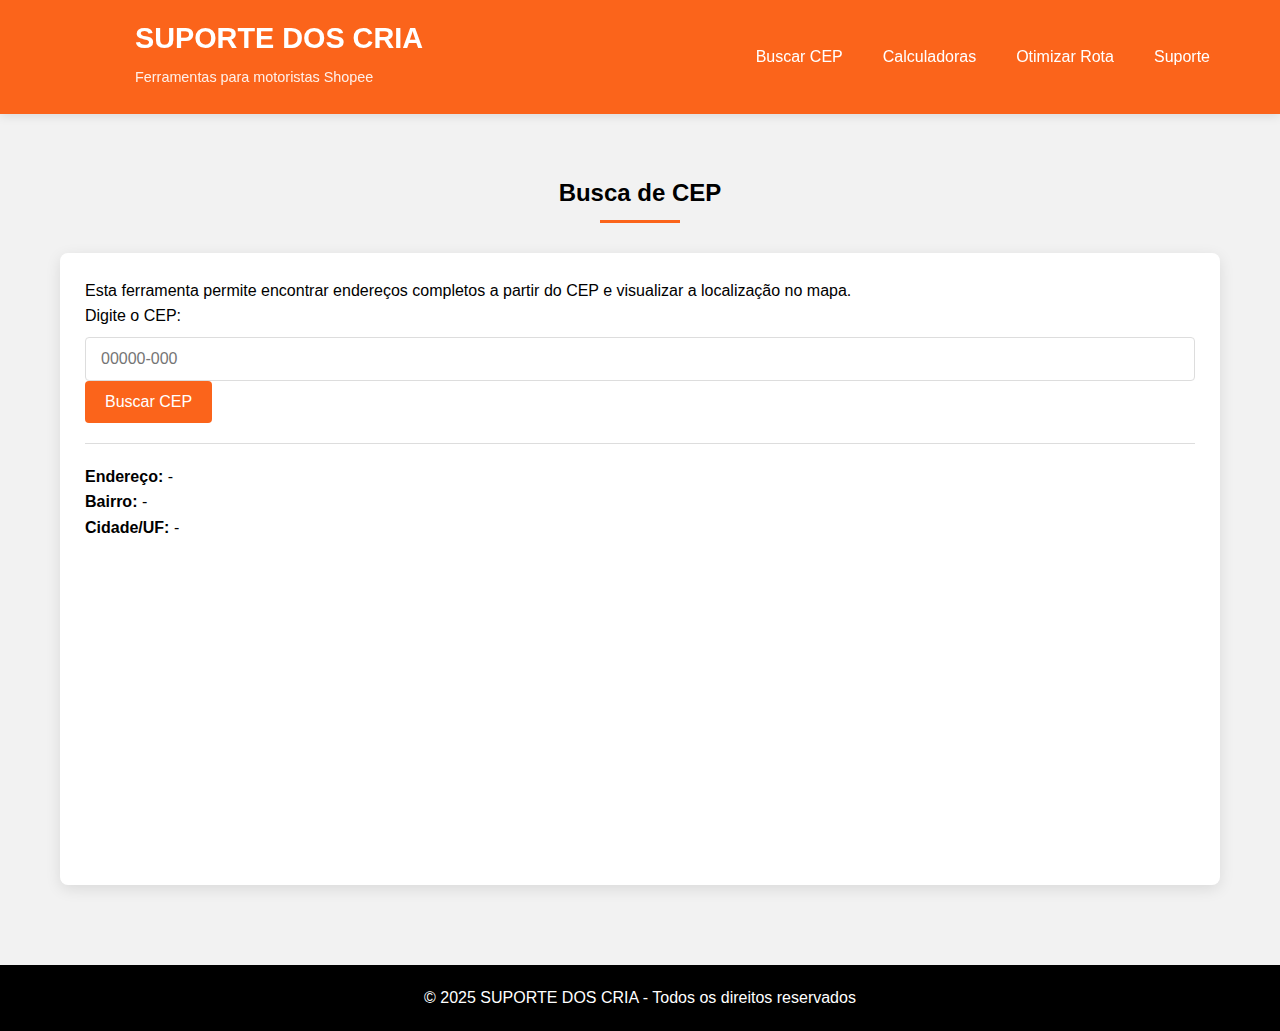
<file: index-completo.html>
<!DOCTYPE html>
<html lang="pt-BR">
<head>
    <meta charset="UTF-8">
    <meta name="viewport" content="width=device-width, initial-scale=1.0">
    <title>SUPORTE DOS CRIA - Apoio aos Motoristas Shopee</title>
    <link rel="stylesheet" href="css/style.css">
    <link rel="stylesheet" href="https://cdnjs.cloudflare.com/ajax/libs/font-awesome/6.4.0/css/all.min.css">
    <script src="https://polyfill.io/v3/polyfill.min.js?features=default"></script>
    <script src="https://cdnjs.cloudflare.com/ajax/libs/jspdf/2.5.1/jspdf.umd.min.js"></script>
    <link rel="manifest" href="manifest.json">
    <meta name="theme-color" content="#FB641B">
    <!-- Favicons -->
    <link rel="icon" type="image/png" sizes="32x32" href="favicon/favicon-32.png">
    <link rel="icon" type="image/png" sizes="16x16" href="favicon/favicon-16.png">
    <link rel="icon" href="favicon/favicon.ico">
    <link rel="apple-touch-icon" href="favicon/apple-touch-icon.png">
    <link rel="icon" type="image/png" sizes="192x192" href="favicon/android-chrome-192.png">
    
    <style>
    /* Estilos inline para a logo */
    .logo-container {
        display: flex;
        align-items: center;
        gap: 15px;
        margin-bottom: 10px;
    }
    
    .logo-image {
        width: 60px;
        height: 60px;
        background-image: url('[data-uri]');
        background-size: contain;
        background-repeat: no-repeat;
        background-position: center;
        border-radius: 5px;
    }
    
    .logo {
        display: flex;
        flex-direction: column;
    }
    
    .logo h1 {
        margin: 0;
        margin-bottom: 5px;
    }
    
    .logo p {
        margin: 0;
    }
    
    @media (max-width: 768px) {
        .logo-container {
            flex-direction: row;
            justify-content: flex-start;
            margin-bottom: 15px;
        }
        
        .logo-image {
            width: 50px;
            height: 50px;
        }
        
        .logo h1 {
            font-size: 1.5rem;
        }
        
        .logo p {
            font-size: 0.8rem;
        }
    }
    </style>
</head>
<body>
    <header>
        <div class="container">
            <div class="logo-container">
                <div class="logo-image"></div>
                <div class="logo">
                    <h1>SUPORTE DOS CRIA</h1>
                    <p>Ferramentas para motoristas Shopee</p>
                </div>
            </div>
            <nav>
                <button class="menu-toggle" id="menuToggle">
                    <i class="fas fa-bars"></i>
                </button>
                <ul class="menu" id="menu">
                    <li><a href="#busca-cep">Buscar CEP</a></li>
                    <li><a href="#calculadoras">Calculadoras</a></li>
                    <li><a href="#otimizacao-rota">Otimizar Rota</a></li>
                    <li><a href="#suporte">Suporte</a></li>
                </ul>
            </nav>
        </div>
    </header>

    <main>
        <!-- Resto do conteúdo do site permanece igual -->
        <!-- Seção de Busca de CEP -->
        <section id="busca-cep" class="section">
            <div class="container">
                <h2>Busca de CEP</h2>
                <div class="card">
                    <div class="info-box">
                        <p><i class="fas fa-info-circle"></i> Esta ferramenta permite encontrar endereços completos a partir do CEP e visualizar a localização no mapa.</p>
                    </div>
                    <div class="form-group">
                        <label for="cep">Digite o CEP:</label>
                        <input type="text" id="cep" placeholder="00000-000" maxlength="9">
                        <button id="buscarCep" class="btn">Buscar CEP</button>
                    </div>
                    <div id="resultado-cep" class="resultado">
                        <div class="endereco-info">
                            <p><strong>Endereço:</strong> <span id="endereco">-</span></p>
                            <p><strong>Bairro:</strong> <span id="bairro">-</span></p>
                            <p><strong>Cidade/UF:</strong> <span id="cidade-uf">-</span></p>
                        </div>
                        <div id="map" class="map-container"></div>
                    </div>
                </div>
            </div>
        </section>

        <!-- Restante do conteúdo do site... -->
    </main>

    <footer>
        <div class="container">
            <p>&copy; 2025 SUPORTE DOS CRIA - Todos os direitos reservados</p>
        </div>
    </footer>

    <script src="js/script.js"></script>
    <script src="js/rota.js"></script>
</body>
</html>
</file>
<file: css/style.css>
/* Variáveis de cores */
:root {
    --cor-primaria: #FB641B; /* Laranja Shopee */
    --cor-secundaria: #000000; /* Preto */
    --cor-texto: #FFFFFF; /* Branco */
    --cor-fundo: #F2F2F2; /* Cinza Claro */
    --cor-sombra: rgba(0, 0, 0, 0.1);
    --cor-hover: #e55a18; /* Laranja mais escuro para hover */
    --cor-borda: #ddd;
    --cor-erro: #ff3333;
    --cor-sucesso: #33cc33;
}

/* Reset e estilos gerais */
* {
    margin: 0;
    padding: 0;
    box-sizing: border-box;
    font-family: 'Segoe UI', Tahoma, Geneva, Verdana, sans-serif;
}

html {
    scroll-behavior: smooth;
}

body {
    background-color: var(--cor-fundo);
    color: var(--cor-secundaria);
    line-height: 1.6;
}

.container {
    width: 100%;
    max-width: 1200px;
    margin: 0 auto;
    padding: 0 20px;
}

/* Cabeçalho */
header {
    background-color: var(--cor-primaria);
    color: var(--cor-texto);
    padding: 15px 0;
    position: sticky;
    top: 0;
    z-index: 1000;
    box-shadow: 0 2px 10px var(--cor-sombra);
}

header .container {
    display: flex;
    justify-content: space-between;
    align-items: center;
}

.logo h1 {
    font-size: 1.8rem;
    font-weight: 700;
    margin-bottom: 5px;
}

.logo p {
    font-size: 0.9rem;
    opacity: 0.9;
}

nav ul {
    display: flex;
    list-style: none;
}

nav ul li {
    margin-left: 20px;
}

nav ul li a {
    color: var(--cor-texto);
    text-decoration: none;
    font-weight: 500;
    transition: opacity 0.3s;
    padding: 5px 10px;
    border-radius: 4px;
}

nav ul li a:hover {
    opacity: 0.8;
    background-color: rgba(255, 255, 255, 0.1);
}

.menu-toggle {
    display: none;
    background: none;
    border: none;
    color: var(--cor-texto);
    font-size: 1.5rem;
    cursor: pointer;
}

/* Seções */
.section {
    padding: 60px 0;
}

.section h2 {
    text-align: center;
    margin-bottom: 30px;
    color: var(--cor-secundaria);
    position: relative;
    padding-bottom: 10px;
}

.section h2::after {
    content: '';
    position: absolute;
    bottom: 0;
    left: 50%;
    transform: translateX(-50%);
    width: 80px;
    height: 3px;
    background-color: var(--cor-primaria);
}

/* Cards */
.card {
    background-color: var(--cor-texto);
    border-radius: 8px;
    box-shadow: 0 4px 15px var(--cor-sombra);
    padding: 25px;
    margin-bottom: 20px;
    transition: transform 0.3s, box-shadow 0.3s;
}

.card:hover {
    transform: translateY(-5px);
    box-shadow: 0 6px 20px rgba(0, 0, 0, 0.15);
}

/* Formulários */
.form-group {
    margin-bottom: 20px;
}

.form-group label {
    display: block;
    margin-bottom: 8px;
    font-weight: 500;
}

.form-group input, 
.form-group textarea {
    width: 100%;
    padding: 12px 15px;
    border: 1px solid var(--cor-borda);
    border-radius: 4px;
    font-size: 1rem;
    transition: border-color 0.3s;
}

.form-group input:focus, 
.form-group textarea:focus {
    outline: none;
    border-color: var(--cor-primaria);
}

/* Botões */
.btn {
    background-color: var(--cor-primaria);
    color: var(--cor-texto);
    border: none;
    border-radius: 4px;
    padding: 12px 20px;
    font-size: 1rem;
    font-weight: 500;
    cursor: pointer;
    transition: background-color 0.3s, transform 0.2s;
    display: inline-block;
    text-align: center;
}

.btn:hover {
    background-color: var(--cor-hover);
    transform: translateY(-2px);
}

.btn:active {
    transform: translateY(0);
}

.btn-secondary {
    background-color: var(--cor-secundaria);
}

.btn-secondary:hover {
    background-color: #333;
}

.btn-whatsapp {
    background-color: #25D366;
}

.btn-whatsapp:hover {
    background-color: #128C7E;
}

.btn[disabled] {
    opacity: 0.6;
    cursor: not-allowed;
}

.botoes-grupo {
    display: flex;
    gap: 10px;
    margin-bottom: 20px;
    flex-wrap: wrap;
}

/* Resultados */
.resultado {
    margin-top: 20px;
    padding-top: 20px;
    border-top: 1px solid var(--cor-borda);
}

/* Calculadoras Grid */
.calculadoras-grid {
    display: grid;
    grid-template-columns: repeat(auto-fit, minmax(300px, 1fr));
    gap: 20px;
}

/* Links Rápidos */
.links-grid {
    display: grid;
    grid-template-columns: repeat(auto-fit, minmax(200px, 1fr));
    gap: 20px;
}

.link-card {
    display: flex;
    flex-direction: column;
    align-items: center;
    justify-content: center;
    background-color: var(--cor-texto);
    border-radius: 8px;
    box-shadow: 0 4px 15px var(--cor-sombra);
    padding: 25px;
    text-decoration: none;
    color: var(--cor-secundaria);
    transition: transform 0.3s, box-shadow 0.3s;
    text-align: center;
}

.link-card i {
    font-size: 2rem;
    margin-bottom: 15px;
    color: var(--cor-primaria);
}

.link-card:hover {
    transform: translateY(-5px);
    box-shadow: 0 6px 20px rgba(0, 0, 0, 0.15);
}

/* Mapa */
.map-container {
    height: 300px;
    margin-top: 20px;
    border-radius: 8px;
    overflow: hidden;
}

/* Chat */
.chat-container {
    display: flex;
    flex-direction: column;
    height: 500px;
}

.chat-messages {
    flex: 1;
    overflow-y: auto;
    padding: 10px;
    display: flex;
    flex-direction: column;
    gap: 15px;
}

.message {
    max-width: 80%;
    padding: 10px 15px;
    border-radius: 10px;
    position: relative;
}

.message.user {
    align-self: flex-end;
    background-color: #DCF8C6;
}

.message.bot {
    align-self: flex-start;
    background-color: #F2F2F2;
}

.message-content {
    word-break: break-word;
}

.message-content p {
    margin-bottom: 8px;
}

.message-content p:last-child {
    margin-bottom: 0;
}

.message-content ul {
    margin-left: 20px;
}

.chat-input {
    display: flex;
    padding: 10px;
    border-top: 1px solid var(--cor-borda);
}

.chat-input input {
    flex: 1;
    padding: 12px 15px;
    border: 1px solid var(--cor-borda);
    border-radius: 20px;
    font-size: 1rem;
    margin-right: 10px;
}

.chat-input input:focus {
    outline: none;
    border-color: var(--cor-primaria);
}

.chat-input button {
    border-radius: 50%;
    width: 45px;
    height: 45px;
    padding: 0;
    display: flex;
    align-items: center;
    justify-content: center;
}

/* Instruções */
.instrucoes {
    margin-bottom: 20px;
    padding-bottom: 20px;
    border-bottom: 1px solid var(--cor-borda);
}

.instrucoes h3 {
    margin-bottom: 10px;
}

.exemplo-img {
    margin-top: 15px;
    text-align: center;
}

.exemplo-img img {
    max-width: 100%;
    border-radius: 4px;
    border: 1px solid var(--cor-borda);
}

/* Rota Otimizada */
#rota-otimizada {
    margin-top: 20px;
}

.rota-grupo {
    margin-bottom: 20px;
    padding: 15px;
    border-radius: 8px;
}

.rota-endereco {
    font-weight: bold;
    margin-bottom: 10px;
}

.rota-pacote {
    padding: 8px;
    margin-bottom: 5px;
    border-radius: 4px;
    background-color: rgba(255, 255, 255, 0.7);
}

/* Mensagem PNR */
.mensagem-pnr {
    background-color: #f9f9f9;
    padding: 15px;
    border-radius: 8px;
    border: 1px solid var(--cor-borda);
    margin-bottom: 15px;
    white-space: pre-wrap;
}

/* Rodapé */
footer {
    background-color: var(--cor-secundaria);
    color: var(--cor-texto);
    padding: 20px 0;
    text-align: center;
}

/* Responsividade */
@media (max-width: 768px) {
    .menu-toggle {
        display: block;
    }

    nav ul {
        position: fixed;
        top: 70px;
        left: 0;
        width: 100%;
        background-color: var(--cor-primaria);
        flex-direction: column;
        align-items: center;
        padding: 20px 0;
        transform: translateY(-150%);
        transition: transform 0.3s ease-in-out;
        box-shadow: 0 5px 10px var(--cor-sombra);
    }

    nav ul.active {
        transform: translateY(0);
    }

    nav ul li {
        margin: 10px 0;
    }

    .section {
        padding: 40px 0;
    }

    .botoes-grupo {
        flex-direction: column;
    }

    .botoes-grupo button {
        width: 100%;
    }
}
</file>
